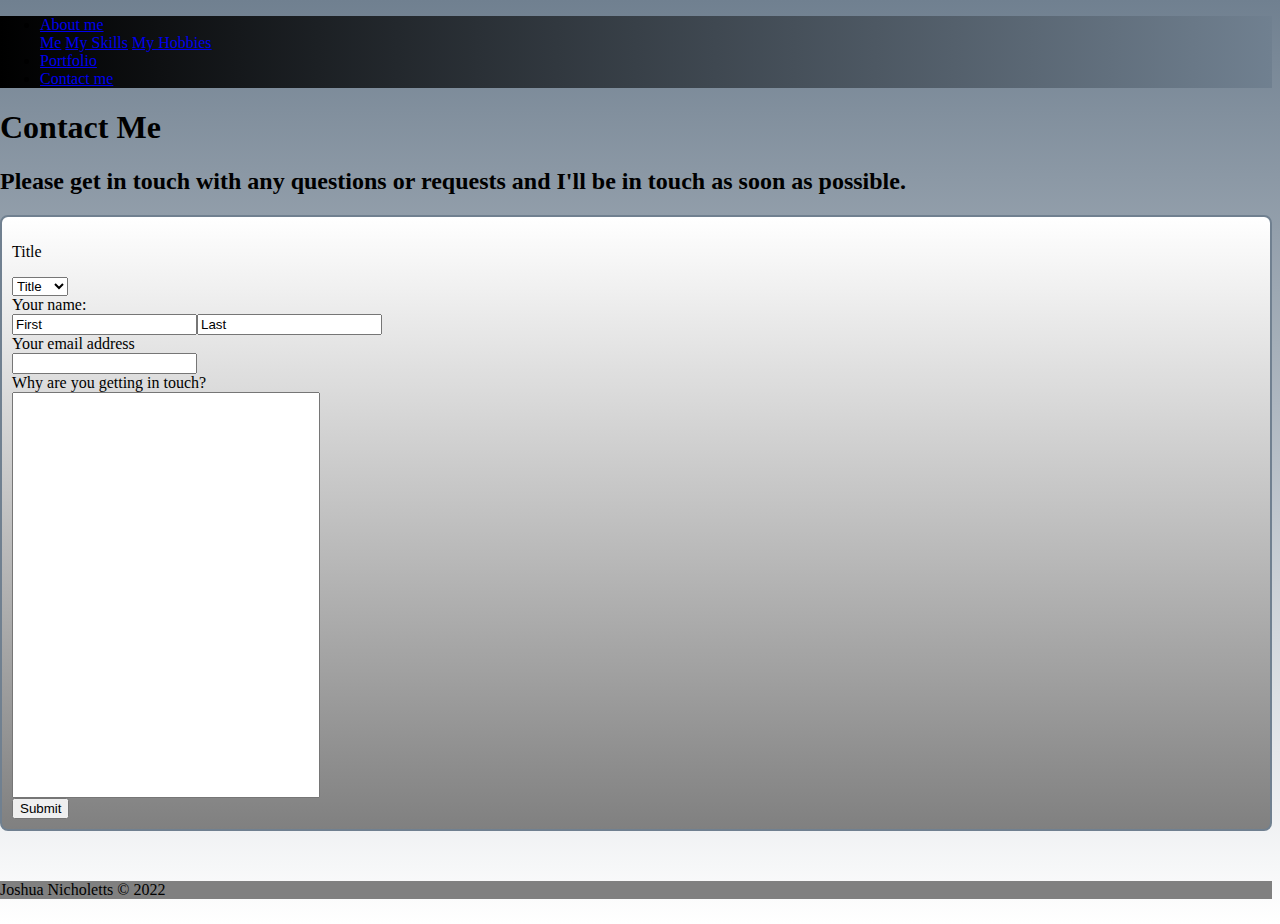
<file: Contactme.html>
<!doctype html>
<html lang="en">
  <head>
    <meta charset="utf-8">
    <meta name="viewport" content="width=device-width, initial-scale=1">

    <!-- Bootstrap CSS -->
    <link href="https://cdn.jsdelivr.net/npm/bootstrap@5.1.3/dist/css/bootstrap.min.css" rel="stylesheet" integrity="sha384-1BmE4kWBq78iYhFldvKuhfTAU6auU8tT94WrHftjDbrCEXSU1oBoqyl2QvZ6jIW3" crossorigin="anonymous">
<!--Bootstrap CSS ends-->
<link rel="stylesheet" href="styles.css">
<script type="text/javascript"></script>
<title>Get in touch - Contact Josh Nicholetts</title>
  </head>
  <body>
<div class="container">
  <header>
    <nav>
      <ul class="nav nav-tabs">
        <li class="nav-item"><a class="a-nav nav-link dropdown-toggle" data-toggle="dropdown" href="#">About me</a>
          <div class="dropdown-menu">
            <a class="a-nav dropdown-item" href="./index.html">Me</a>
            <a class="a-nav dropdown-item" href="./index.html">My Skills</a>
            <a class="a-nav dropdown-item" href="./index.html">My Hobbies</a></div></li>
        <li class="nav-item"><a class="a-nav nav-link" href="./portfolio.html">Portfolio</a></li>
        <li class="nav-item"><a class="a-nav nav-link active" href="#">Contact me</a></li>
      </ul>
    </nav>
  </header>

  <h1 class="text-center">Contact Me</h1>
  <h2 class="text-center"> Please get in touch with any questions or requests and I'll be in touch as soon as possible.</h2>
  <div class="d-flex justify-content-center">
  <div id="ContactForm" class="popout d-flex col-sm-4">
    <form action="#" method="post">
      <p>Title</p>
      <select name="title" onchange='CheckTitle(this.value);'>
        <option>Title</option>
        <option value="Mr" id="mr">Mr</option>
        <option value="Mrs" id="mrs">Mrs</option>
        <option value="Ms" id="ms">Ms</option>
        <option value="Mx" id="mx">Mr</option>
        <option value="Other" id="Other">Other</option>
      </select>
      <input type="text" id="cTitle" name="cTitle" style="display:none"/><br>
      <label for="name">Your name:</label><br>
      <input type="text" id="firstNameField" value="First"/><input type="text" id="lastNameField" value="Last"><br>
      <label for="email">Your email address</label><br>
      <input type="email" name="email" id="emailField"/><br>
      <label for="reason">Why are you getting in touch?</label><br>
      <input type="text" id="reasonField" style="width:300px; height:400px;"/><br>
      <input type="submit" value="Submit" id="submitButton"/>
   
   
    </form>
  </div> 

  </div>
</div>
<footer class="row">
  <div class="d-flex justify-content-center">
    Joshua Nicholetts &copy; 2022
  </div>
</footer>   
    <!--Bootstrap Script Bundle-->
    <script src="https://code.jquery.com/jquery-3.5.1.slim.min.js" integrity="sha384-DfXdz2htPH0lsSSs5nCTpuj/zy4C+OGpamoFVy38MVBnE+IbbVYUew+OrCXaRkfj" crossorigin="anonymous"></script>
    <script src="https://cdn.jsdelivr.net/npm/bootstrap@4.6.0/dist/js/bootstrap.bundle.min.js" integrity="sha384-Piv4xVNRyMGpqkS2by6br4gNJ7DXjqk09RmUpJ8jgGtD7zP9yug3goQfGII0yAns" crossorigin="anonymous"></script>
    <!--Bootstrap Script Bundle ends-->

    <!--modified from a StackOverflow solution-->
    <script type="text/javascript">
      function CheckTitle(val){
       var element=document.getElementById('cTitle');
       if(val=='title'||val=='Other')
         element.style.display='block';
       else  
         element.style.display='none';
      }</script>
      <!--from StackOverflow ends-->
  </body>
</html>
</file>
<file: styles.css>
html{
    min-height: 100vh;
}

body{
    background-image: linear-gradient(slategray, white);
    margin-left: 0px;
    min-height: 100vh;
}

.skill{
    display: block;
    float: left;
    padding-right: 5px;
    padding-left: 5px;
    }

.popout{
    border: 2px solid slategray;
    border-radius: 8px;
    padding: 10px;
    margin-top: 5px;
    margin-bottom: 50px;
    background-image: linear-gradient(white, grey);
}

nav{
    background-image: linear-gradient(to right,black,slategray);
}

footer{
    background-color: grey; 
    margin-bottom: 0px;
}

.flex-wrapper {
    display: flex;
    min-height: 100vh;
    flex-direction: column;
    justify-content: space-between;
  }
</file>
